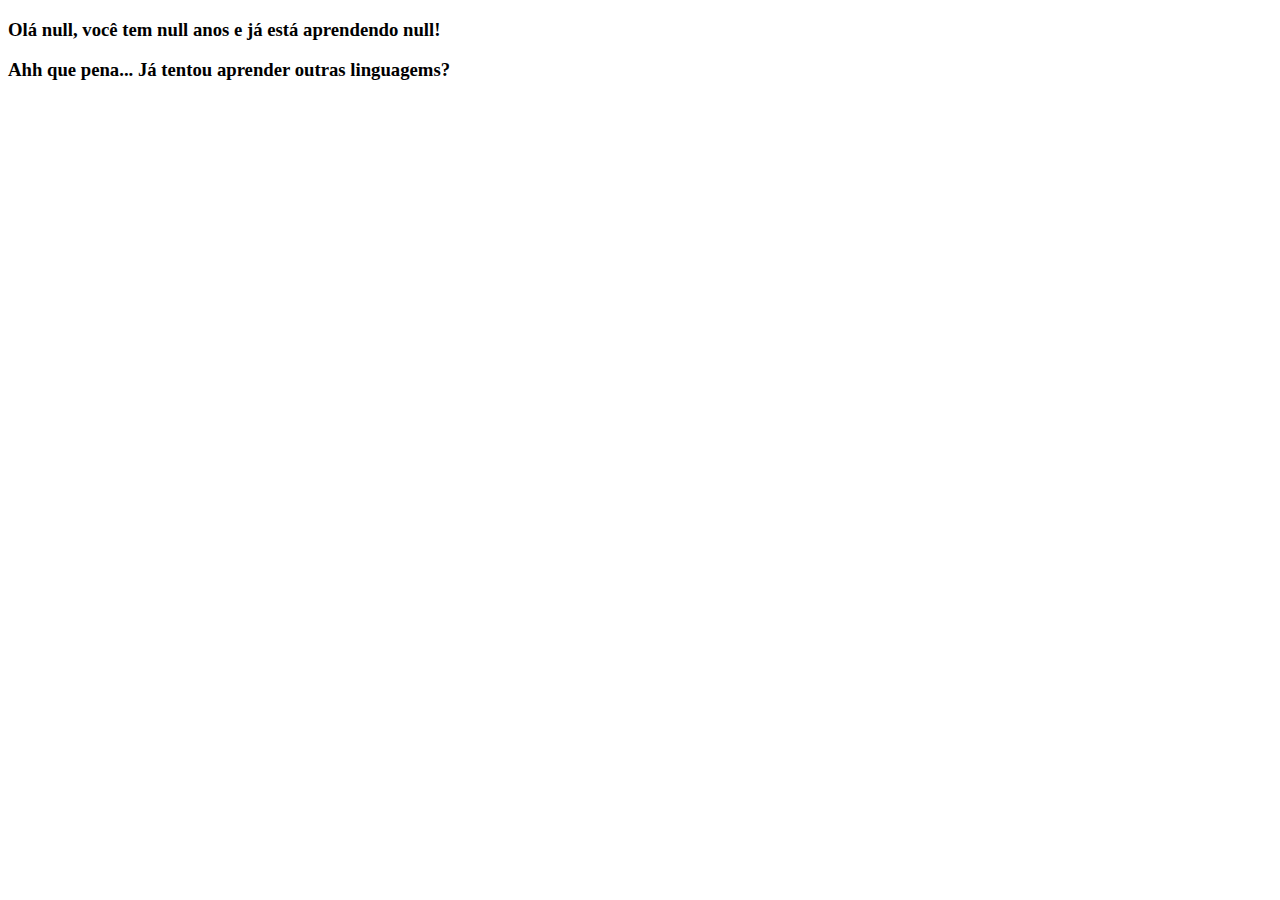
<file: dia_2/index.html>
<!DOCTYPE html>
<html lang="en" >
<head>
  <meta charset="UTF-8">
  <title>CodePen - 7DoC - Dia 2</title>
  

</head>
<body>
<!-- partial:index.partial.html -->
<html>
  <h3 id="msg"></h3>
  <h3 id="retorno"></h3>
</html>
<!-- partial -->
  <script  src="./script.js"></script>

</body>
</html>
</file>
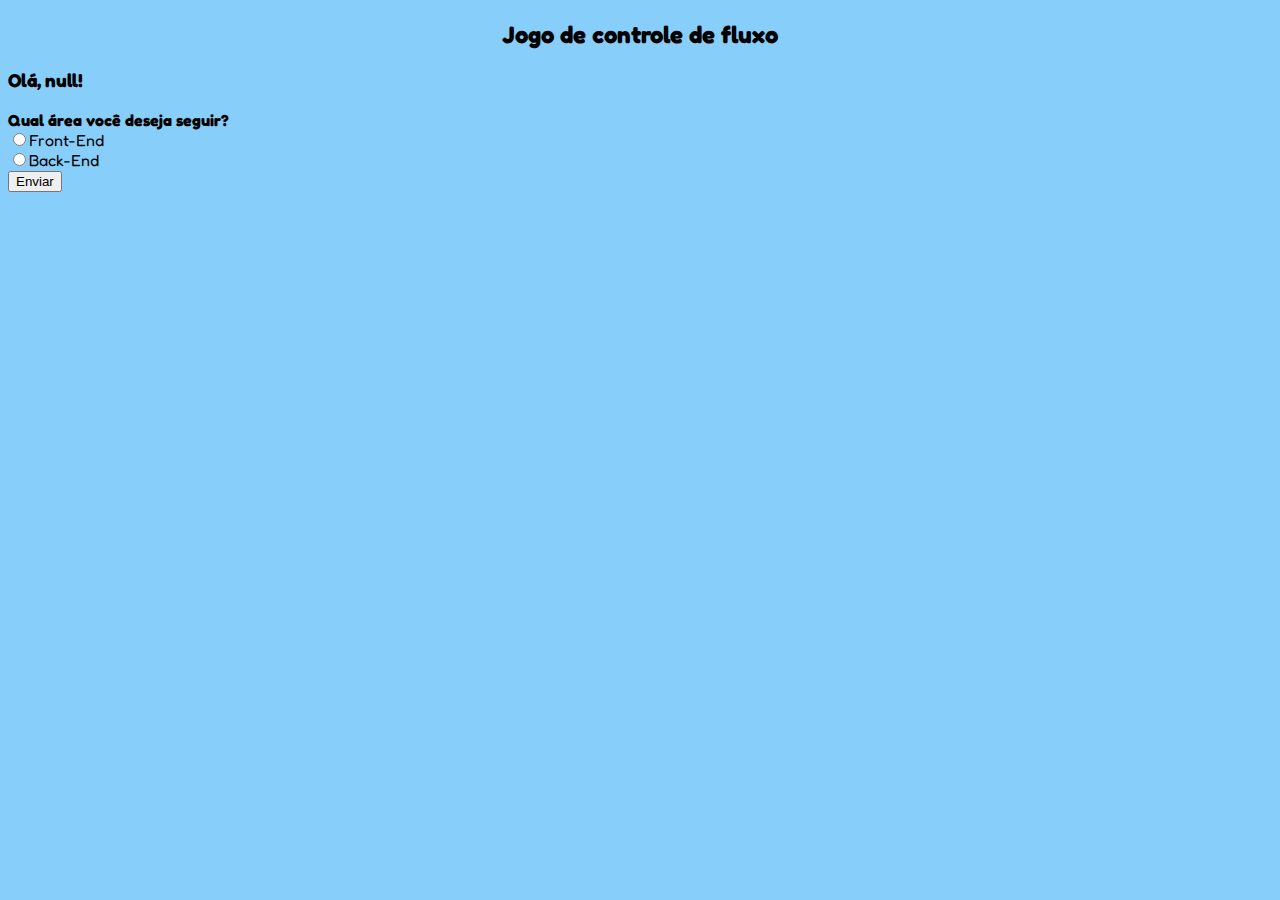
<file: dia_3/index.html>
<!DOCTYPE html>
<html lang="en" >
<head>
  <meta charset="UTF-8">
  <title>CodePen - 7DoC - Dia 3</title>
  <link rel="stylesheet" href="./style.css">

</head>
<body>
<!-- partial:index.partial.html -->
<header>
  <h2>Jogo de controle de fluxo</h2>
</header>
<body>
  <h3 id="nome"></h3>
  <label for="area"><b>Qual área você deseja seguir?</b></label><br>
  <input type="radio" name="area-escolhida" value="front-end">Front-End<br>
  <input type="radio" name="area-escolhida" value="back-end">Back-End<br>
  <button type="submit" onclick="areaDesejada()">Enviar</button>
  <div id="linguagem"></div>
  <div id="especializacao"></div><br>
  <div id="msgEspecializacao"></div><br>
  <div id="tecnologias"></div>
  <div id="finalizacao"></div>
</body>
<!-- partial -->
  <script  src="./script.js"></script>

</body>
</html>
</file>
<file: dia_3/style.css>
@import url('https://fonts.googleapis.com/css2?family=Fredoka:wght@300;400&display=swap');

header {
  text-align: center;
}

html {
  background: #87CEFA;
  font-family: 'Fredoka', sans-serif;
}
</file>
